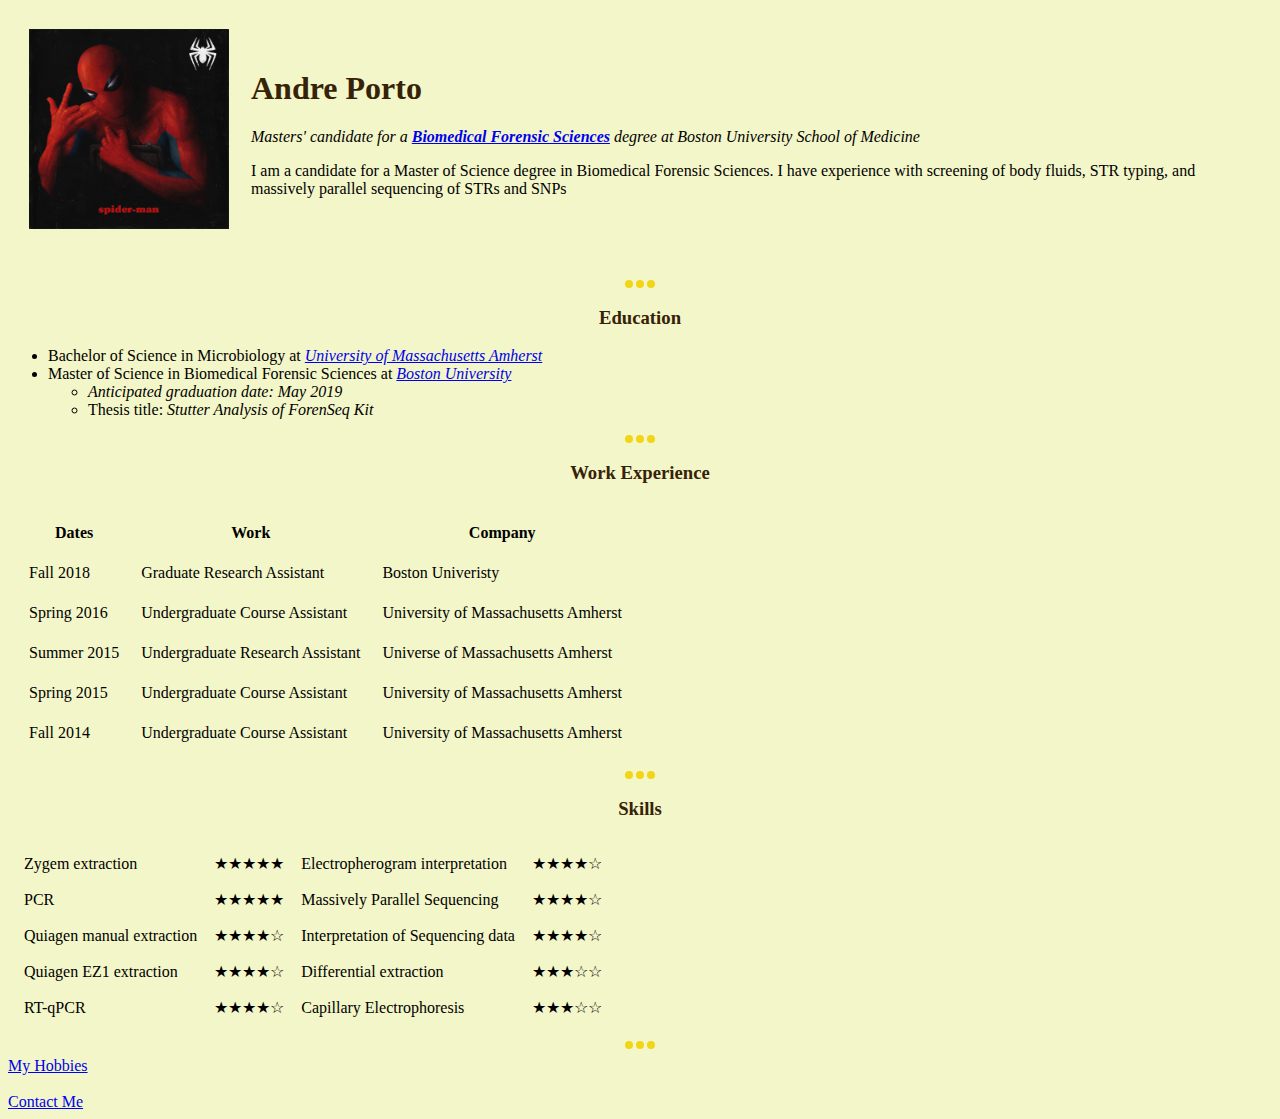
<file: index.html>
<!DOCTYPE html>
<html lang="en" dir="ltr">

<head>
  <!--charset is basically the alphabet that will be used for a file-->
  <meta charset="utf-8">
  <title>Andre's Personal Site</title>
  <link rel="stylesheet" href="CSS/styles.css">
</head>

<body>
  <table cellspacing ="20" >
    <tr>
      <td><img src="Images/Sm.jpg" alt="Spider-Man, Spider-Man, does whatever a spider can...except load an image" height="200" width="200"></td>
      <td><h1>Andre Porto</h1>
      <!--em and strong are situational-->
        <p><em>Masters' candidate for a <strong><a href="http://www.bumc.bu.edu/gms/bmfs/">Biomedical Forensic Sciences</a></strong> degree at Boston University School of Medicine</em></p>
        <p>I am a candidate for a Master of Science degree in Biomedical Forensic Sciences. I have experience with screening of body fluids, STR typing, and massively parallel sequencing of STRs and SNPs</p></td>
    </tr>
  </table>

  <br>
  <hr>
  <h3>Education</h3>
    <ul>
      <li>Bachelor of Science in Microbiology at <em><a href="http://www.umass.edu/">University of Massachusetts Amherst</a></em></li>
      <li>Master of Science in Biomedical Forensic Sciences at <em><a href="http://www.bu.edu/">Boston University</a></em>
        <ul>
          <li> <em>Anticipated graduation date: May 2019</em></li>
          <li>Thesis title: <i>Stutter Analysis of ForenSeq Kit</i></li>
        </ul>
      </li>
    </ul>
  <hr>
  <h3>Work Experience</h3>
    <table cellspacing="20">
      <thead>
        <tr>
          <th>Dates</th>
          <th>Work</th>
          <th>Company</th>
        </tr>
      </thead>
      <tbody>
        <tr>
          <td>Fall 2018</td>
          <td>Graduate Research Assistant</td>
          <td>Boston Univeristy</td>
        </tr>
        <tr>
          <td>Spring 2016</td>
          <td>Undergraduate Course Assistant</td>
          <td>University of Massachusetts Amherst</td>
        </tr>
        <tr>
          <td>Summer 2015</td>
          <td>Undergraduate Research Assistant</td>
          <td>Universe of Massachusetts Amherst</td>
        </tr>
        <tr>
          <td>Spring 2015</td>
          <td>Undergraduate Course Assistant</td>
          <td>University of Massachusetts Amherst</td>
        </tr>
        <tr>
          <td>Fall 2014</td>
          <td>Undergraduate Course Assistant</td>
          <td>University of Massachusetts Amherst</td>
        </tr>
      </tbody>
      <tfoot>

      </tfoot>
    </table>
  <hr>
  <h3>Skills</h3>
    <table cellspacing="15">
      <tr>
        <td>Zygem extraction</td>
        <td>★★★★★</td>
        <td>Electropherogram interpretation</td>
        <td>★★★★☆</td>
      </tr>
      <tr>
        <td>PCR</td>
        <td>★★★★★</td>
        <td>Massively Parallel Sequencing</td>
        <td>★★★★☆</td>
      </tr>
      <tr>
        <td>Quiagen manual extraction</td>
        <td>★★★★☆</td>
        <td>Interpretation of Sequencing data</td>
        <td>★★★★☆</td>
      </tr>
      <tr>
        <td>Quiagen EZ1 extraction</td>
        <td>★★★★☆</td>
        <td>Differential extraction</td>
        <td>★★★☆☆</td>
      </tr>
      <tr>
        <td>RT-qPCR</td>
        <td>★★★★☆</td>
        <td>Capillary Electrophoresis</td>
        <td>★★★☆☆</td>
      </tr>
    </table>
  <hr>
  <a href="Hobbies.html">My Hobbies</a>
  <br>
  <br>
  <a href="Contact Me.html"> Contact Me</a>
</body>

</html>
</file>
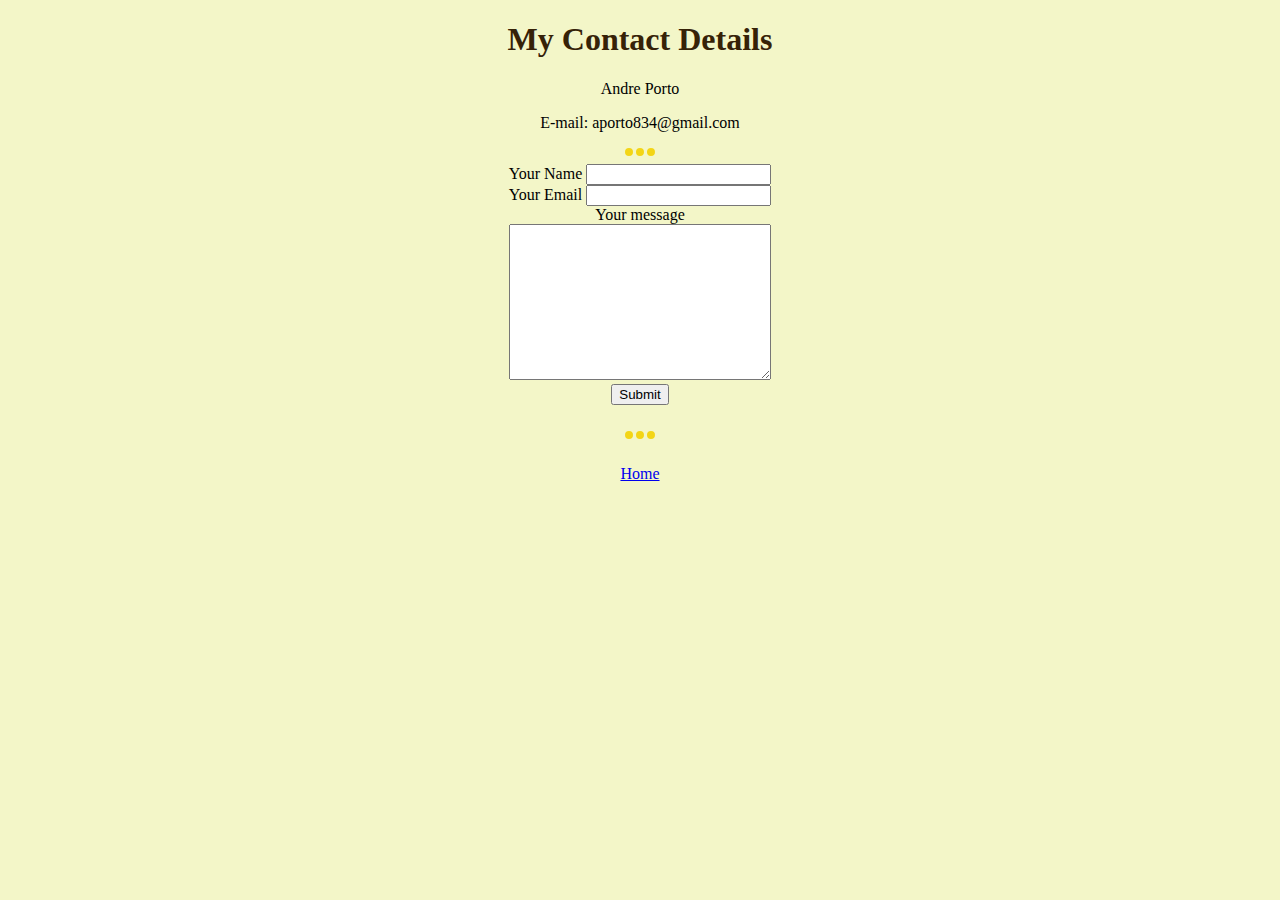
<file: Contact Me.html>
<!DOCTYPE html>
<html lang="en" dir="ltr">
  <head>
    <meta charset="utf-8">
    <title>Contact Me</title>
    <link rel="stylesheet" href="CSS/styles.css">
    <style>
      body{
        text-align: center;
      }
    </style>
  </head>
  <body>
    <h1>My Contact Details</h1>
      <p>Andre Porto</p>
      <p>E-mail: aporto834@gmail.com</p>
      <hr>
      <form  action="mailto:aporto834@gmail.com" method="post" enctype="text/plain">
        <label> Your Name</label>
          <input type="text" name="yourName" value="">
          <br>
        <label> Your Email </label>
          <input type="email" name="yourEmail" value="">
          <br>
          <label>Your message</label>
          <br>
          <textarea name="yourMessage" rows="10" cols="30"></textarea>
          <br>
          <input type="submit">
      </form>
    <br>
    <hr>
    <br>
    <a href="index.html">Home</a>
  </body>
</html>
</file>
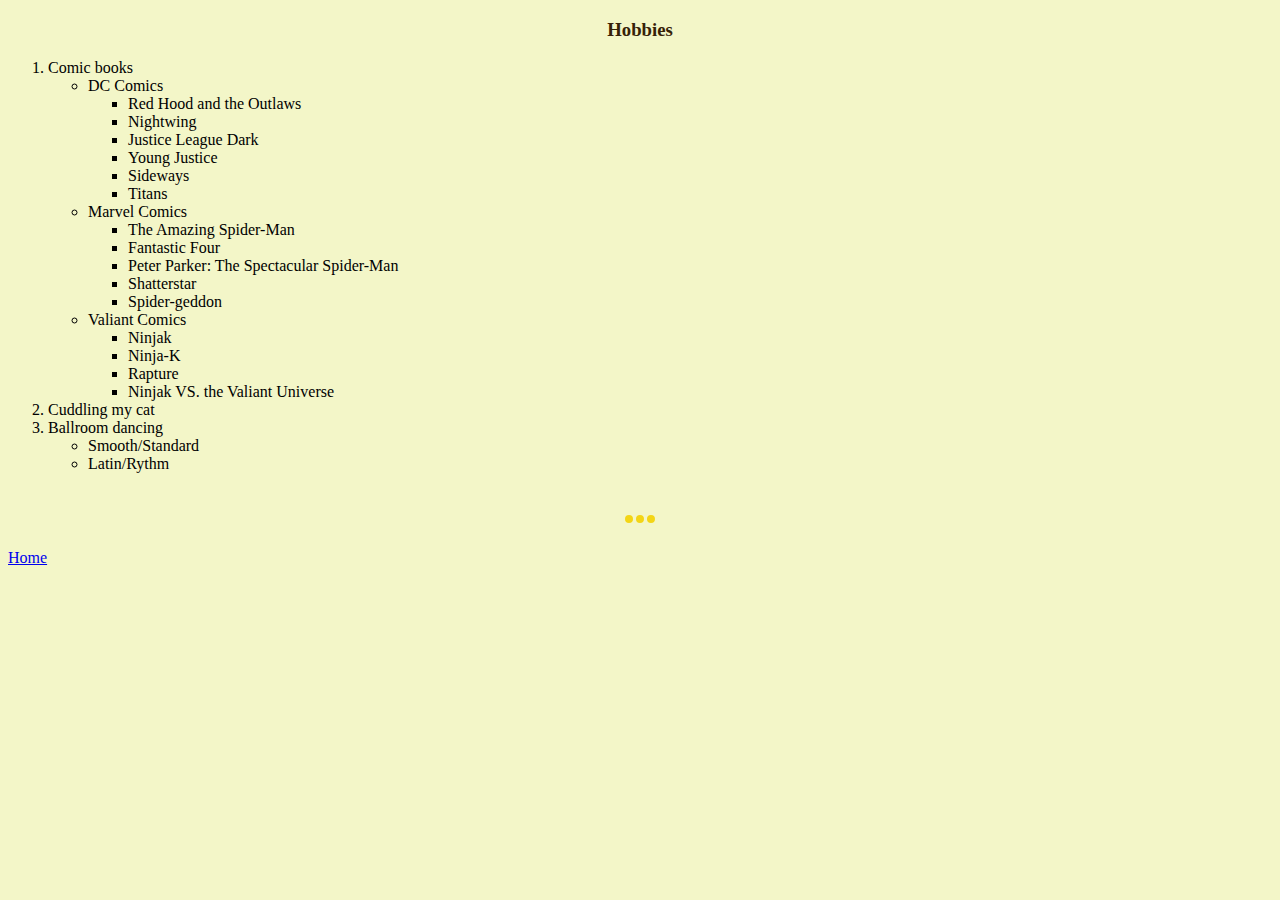
<file: Hobbies.html>
<!DOCTYPE html>
<html lang="en" dir="ltr">
  <head>
    <meta charset="utf-8">
    <title>My Hobbies</title>
    <link rel="stylesheet" href="CSS/styles.css">

  </head>
  <body>
    <h3>Hobbies</h3>
      <ol>
        <li>Comic books
          <ul>
            <li>DC Comics
              <ul>
                <li>Red Hood and the Outlaws</li>
                <li>Nightwing</li>
                <li>Justice League Dark</li>
                <li>Young Justice</li>
                <li>Sideways</li>
                <li>Titans</li>
              </ul>
              </li>
              <li>Marvel Comics
                <ul>
                  <li>The Amazing Spider-Man</li>
                  <li>Fantastic Four</li>
                  <li>Peter Parker: The Spectacular Spider-Man</li>
                  <li>Shatterstar</li>
                  <li>Spider-geddon</li>
                </ul>
              </li>
              <li>Valiant Comics
                <ul>
                <li>Ninjak</li>
                <li>Ninja-K</li>
                <li>Rapture</li>
                <li>Ninjak VS. the Valiant Universe</li>
                </ul>
              </li>
          </ul>
        <li>Cuddling my cat</li>
        <li>Ballroom dancing
          <ul>
            <li>Smooth/Standard</li>
            <li>Latin/Rythm</li>
          </ul>
        </li>
      </ol>
    <br>
    <hr>
    <br>
    <a href="index.html"> Home</a>
  </body>
</html>
</file>
<file: CSS/styles.css>
body{
  background-color: #f3f6c8;
}
hr {
  border-color: #f3d516;
  border-style: dotted none none none;
  border-width: 8px;
  width: 30px;
}
h1{
  color: #362207;

}
h2{
  color: #362207;
  text-align: center;
}
h3{
  color: #362207;
  text-align: center;
}
</file>
